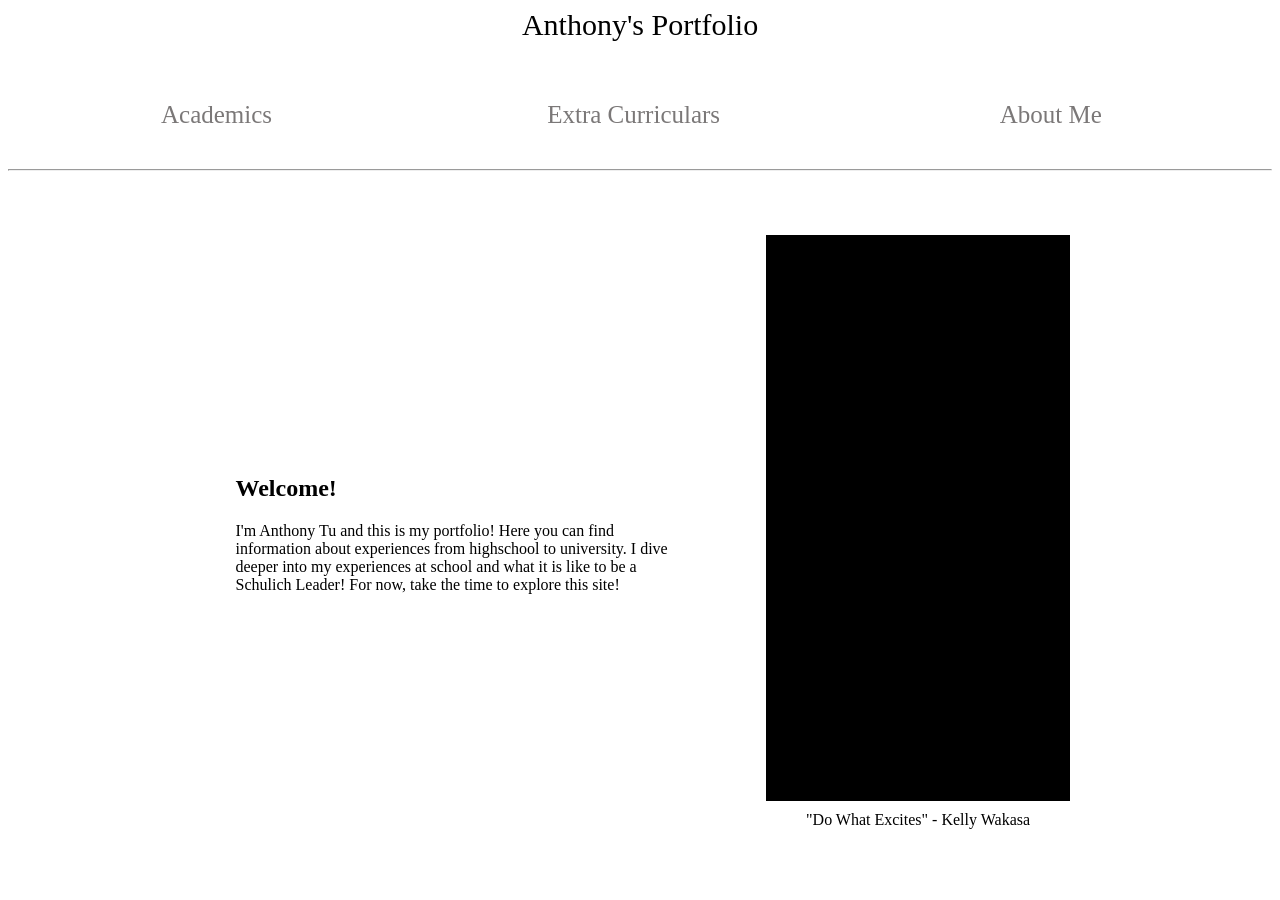
<file: HTML Files/Index.html>
<HTML>
    <HEAD>
        <LINK rel = "stylesheet" href = "CSS_Files/index.css">
        <TITLE>Homepage</TITLE>
    </HEAD>

    <BODY>
        <P id = "indexHead">Anthony's Portfolio</P>
        <DIV id = "indexBTNs">
            <a id = "menuBTNS" href = "acad.html">
                <P id = "acadBTN">Academics</P>
            </a>    

            <a id = "menuBTNS" href = "ec.html">
                <P id = "ecBTN">Extra Curriculars</P>
            </a>
            
            <a id = "menuBTNS" href = "about.html">
                <P id = "aboutBTN">About Me</P>
            </a>
        </DIV>
        <BR>
        <HR>
        <DIV id = "homepageBODY">
            <DIV id = "welcomeBODY">
                <DIV id = welcomeTEXT>
                    <H2>Welcome!</H2>
                    <P id = "intro"> I'm Anthony Tu and this is my portfolio! Here you can find information about experiences 
                        from highschool to university. I dive deeper into my experiences at school and what it is 
                        like to be a Schulich Leader! For now, take the time to explore this site!
                    </p>
                </DIV>
            </DIV>
            <DIV id = "homeSlides">
                <DIV id = "imagesGoHere"></DIV>
                <DIV id = "favQuote"> "Do What Excites" - Kelly Wakasa</DIV>
            </DIV>
        </DIV>
    </BODY>
</HTML>
</file>
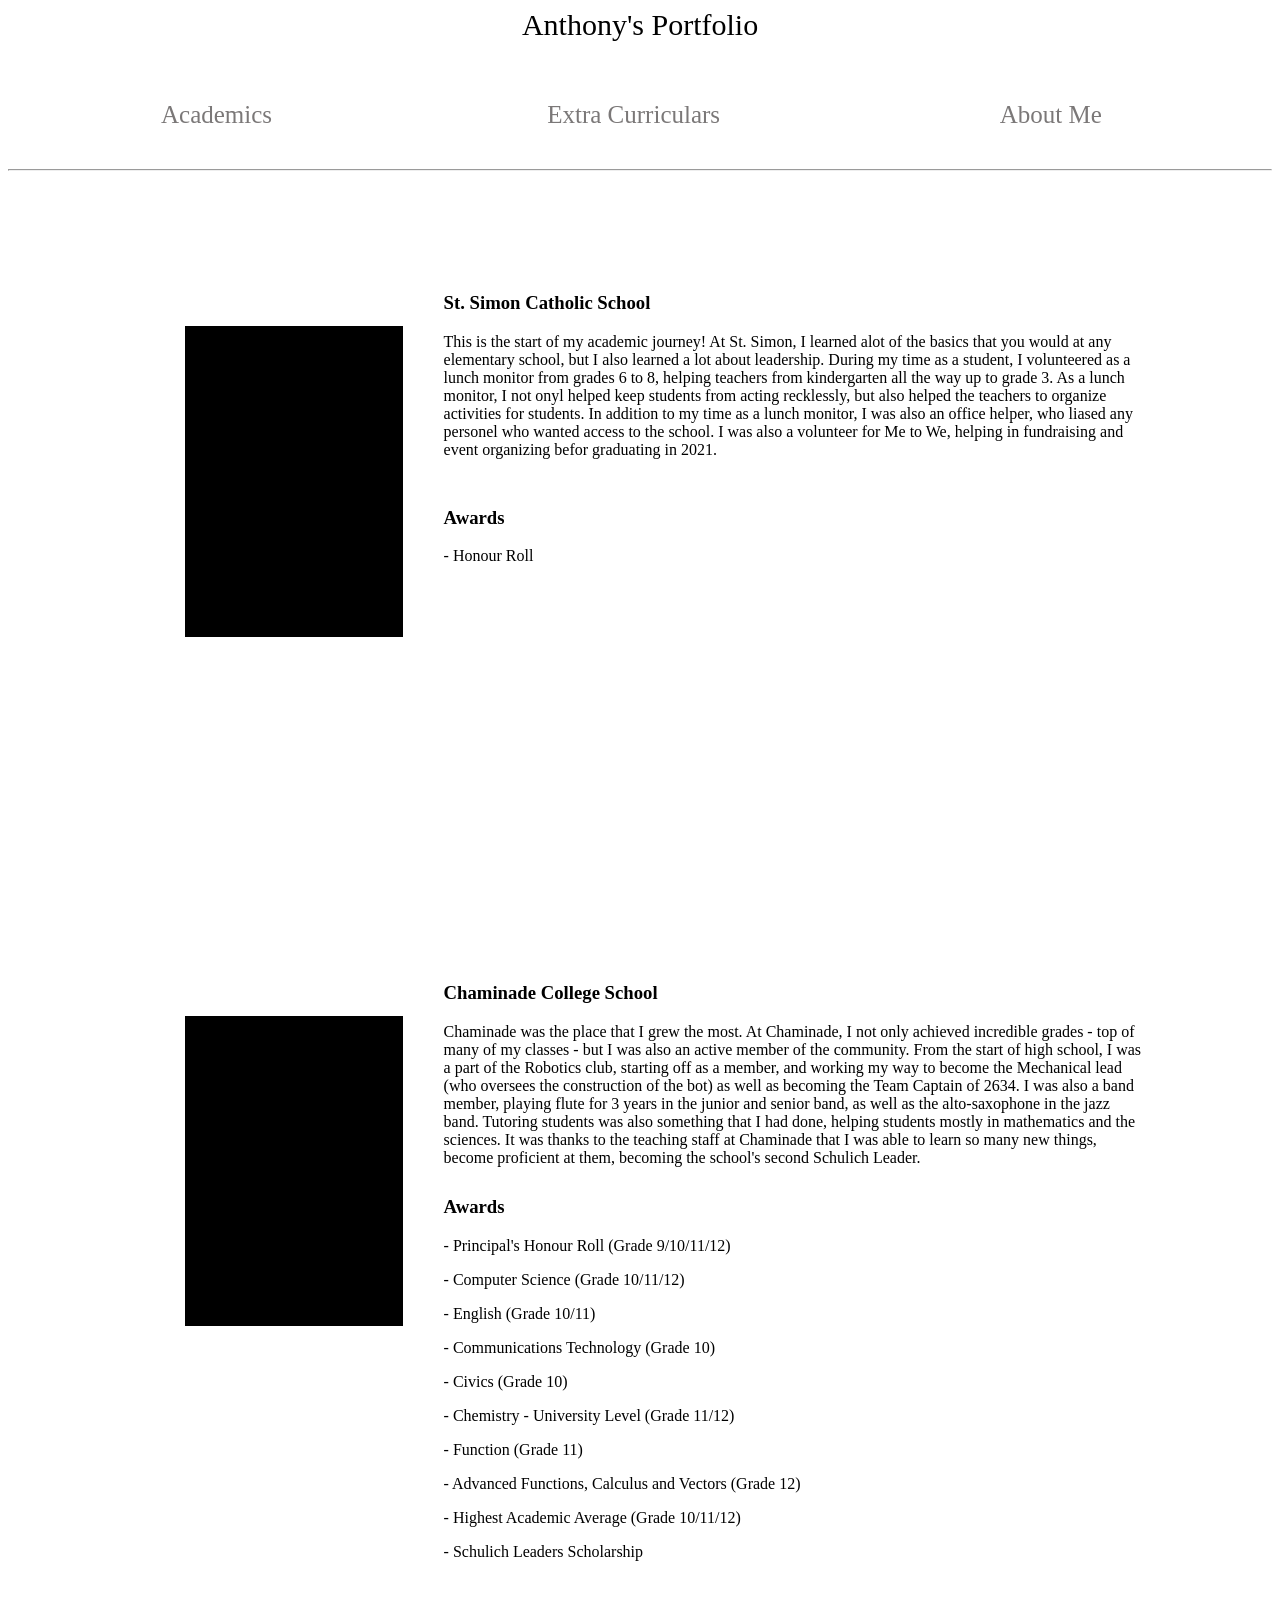
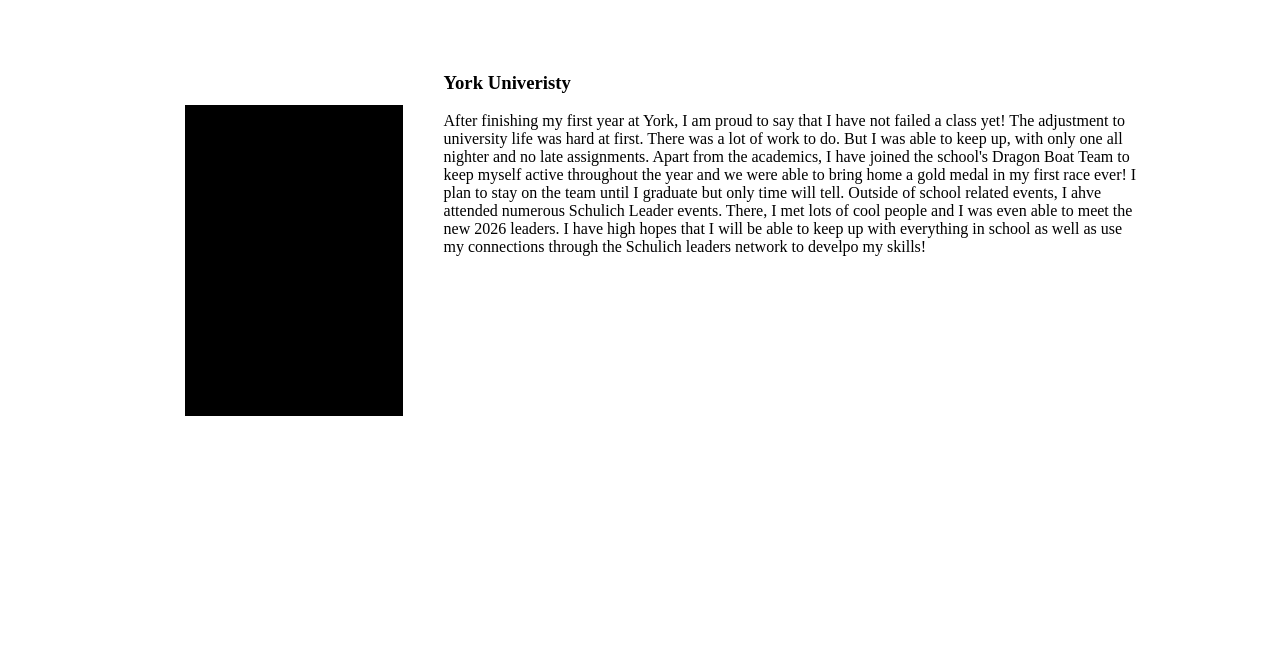
<file: HTML Files/acad.html>
<HTML>
    <HEAD>
        <LINK rel = "stylesheet" href = "CSS_Files/acad.css">
        <TITLE>Acadamics and Awards</TITLE>
    </HEAD>

    <BODY>
        <P id = "indexHead">Anthony's Portfolio</P>
        <DIV id = "indexBTNs">
            <a id = "menuBTNS" href = "acad.html">
                <P id = "acadBTN">Academics</P>
            </a>    

            <a id = "menuBTNS" href = "ec.html">
                <P id = "ecBTN">Extra Curriculars</P>
            </a>
            
            <a id = "menuBTNS" href = "about.html">
                <P id = "aboutBTN">About Me</P>
            </a>
        </DIV>
        <BR>
        <HR>

        <DIV id = "acadBody">
            <DIV id = "acadBodySpacing">
                <DIV id = "schoolIcon"></DIV>
                <DIV id = "acadInfo">
                    <DIV id = "schoolInfo">
                        <H3>St. Simon Catholic School</H3>
                        <P>This is the start of my academic journey! At St. Simon, I learned alot of the basics that you would 
                            at any elementary school, but I also learned a lot about leadership. During my time as a student, I 
                            volunteered as a lunch monitor from grades 6 to 8, helping teachers from kindergarten all the way up
                            to grade 3. As a lunch monitor, I not onyl helped keep students from acting recklessly, but also helped 
                            the teachers to organize activities for students. In addition to my time as a lunch monitor, I was also 
                            an office helper, who liased any personel who wanted access to the school. I was also a volunteer for 
                            Me to We, helping in fundraising and event organizing befor graduating in 2021.
                        </P>
                    </DIV>
                    <DIV id = "awards">
                        <H3>Awards</H3>
                        <P> - Honour Roll</P>
                    </DIV>
                </DIV>
            </DIV>
        </DIV>   
        
         <DIV id = "acadBody">
            <DIV id = "acadBodySpacing">
                <DIV id = "schoolIcon"></DIV>
                <DIV id = "acadInfo">
                    <DIV id = "schoolInfo">
                        <H3>Chaminade College School</H3>
                        <P>Chaminade was the place that I grew the most. At Chaminade, I not only achieved incredible grades - top of 
                            many of my classes - but I was also an active member of the community. From the start of high school, I was a 
                            part of the Robotics club, starting off as a member, and working my way to become the Mechanical lead (who oversees 
                            the construction of the bot) as well as becoming the Team Captain of 2634. I was also a band member, playing flute 
                            for 3 years in the junior and senior band, as well as the alto-saxophone in the jazz band. Tutoring students was also 
                            something that I had done, helping students mostly in mathematics and the sciences. It was thanks to the teaching staff 
                            at Chaminade that I was able to learn so many new things, become proficient at them, becoming the school's second Schulich 
                            Leader.
                        </P>
                    </DIV>
                    <DIV id = "awards">
                        <H3>Awards</H3>
                        <P> - Principal's Honour Roll (Grade 9/10/11/12) </P>
                        <P> - Computer Science (Grade 10/11/12)</P>
                        <P> - English (Grade 10/11)</P>
                        <P> - Communications Technology (Grade 10)</P>
                        <P> - Civics (Grade 10)</P>
                        <P> - Chemistry - University Level (Grade 11/12)</P>
                        <P> - Function (Grade 11)</P>
                        <P> - Advanced Functions, Calculus and Vectors (Grade 12)</P>
                        <P> - Highest Academic Average (Grade 10/11/12)</P>
                        <P> - Schulich Leaders Scholarship</P>
                    </DIV>
                </DIV>
            </DIV>
        </DIV>  

        <DIV id = "acadBody">
            <DIV id = "acadBodySpacing">
                <DIV id = "schoolIcon"></DIV>
                <DIV id = "acadInfo">
                    <DIV id = "schoolInfo">
                        <H3>York Univeristy</H3>
                        <P> After finishing my first year at York, I am proud to say that I have not failed a class yet! The adjustment to university life 
                            was hard at first. There was a lot of work to do. But I was able to keep up, with only one all nighter and no late assignments. 
                            Apart from the academics, I have joined the school's Dragon Boat Team to keep myself active throughout the year and we were able to 
                            bring home a gold medal in my first race ever! I plan to stay on the team until I graduate but only time will tell. Outside of school 
                            related events, I ahve attended numerous Schulich Leader events. There, I met lots of cool people and I was even able to meet the new 
                            2026 leaders. I have high hopes that I will be able to keep up with everything in school as well as use my connections through the 
                            Schulich leaders network to develpo my skills!
                        </P>
                    </DIV>
                    <DIV id = "awards">
                        <H3></H3>
                        <P> </P>
                    </DIV>
                </DIV>
            </DIV>
        </DIV>  
    </BODY>
</HTML>
</file>
<file: HTML Files/CSS_Files/index.css>
#indexHead {
    text-align: center;
    border-bottom: -5%;
    font-size: 30;

}

#indexBTNs {
    display: flex;
    flex-direction: row;
    width: 100%;
    height: 8%;
}
#homepageBODY {
    display: flex;
    flex-direction: row;
    width: 100%;
    height: 80%;  
}

#menuBTNS{
    height: 50%;
    width: 33%;  
    color: rgb(123, 120, 120);
    text-decoration: none;
}

#menuBTNS:hover{
    color:black;
}
#acadBTN, #ecBTN, #aboutBTN {
    height: 100%;
    width: 100%;
    align-content: center;
    text-align: center;
    font-size: 25;
}

#homeSlides {
    height: 100%;
    width: 40%;
    align-content: center;
}

#welcomeBODY {
    height: 100%;
    width: 60%;
    align-content: center;
}
#imagesGoHere {
    background-color: black;
    background-clip: content-box;
    height: 80%;
    width: 60%;
    padding-right:30%;
}

#favQuote {
    text-align: center;
    padding-top: 2%;
    width: 60%;
    padding-right: 30%;
}

#welcomeText {
    text-align: left;
    width: 60%;
    padding-left: 30%;
}
</file>
<file: HTML Files/CSS_Files/acad.css>
#indexHead {
    text-align: center;
    border-bottom: -5%;
    font-size: 30;

}

#indexBTNs {
    display: flex;
    flex-direction: row;
    width: 100%;
    height: 8%;
}

#menuBTNS{
    height: 50%;
    width: 33%;  
    color: rgb(123, 120, 120);
    text-decoration: none;
}

#menuBTNS:hover{
    color:black;
}
#acadBTN, #ecBTN, #aboutBTN {
    height: 100%;
    width: 100%;
    align-content: center;
    text-align: center;
    font-size: 25;
}

#acadBody {
    width: 80%;
    height: 78%;
    align-content: center;
    padding-left:10%;
    display: flex;
}

#acadBodySpacing {
    width: 100%;
    height: 90%;
    padding-top: 2.6%;
    display: flex;
}


#schoolIcon{
    height: 50%;
    width: 23%;
    background-color: black;
    padding-top: 12%;
    padding-left:5%;
    background-clip: content-box;
    align-content: center;
}

#acadInfo {
    width: 74%;
    height:70%;
    padding-left: 4%;
    padding-top: 6.8%;
}

#awards {
    height:55%;
    width: 100%;
}

#schoolInfo{
    height: 45%;
    width: 100%;
    border-top: -100%;
    border-top: -100%;
}
</file>
